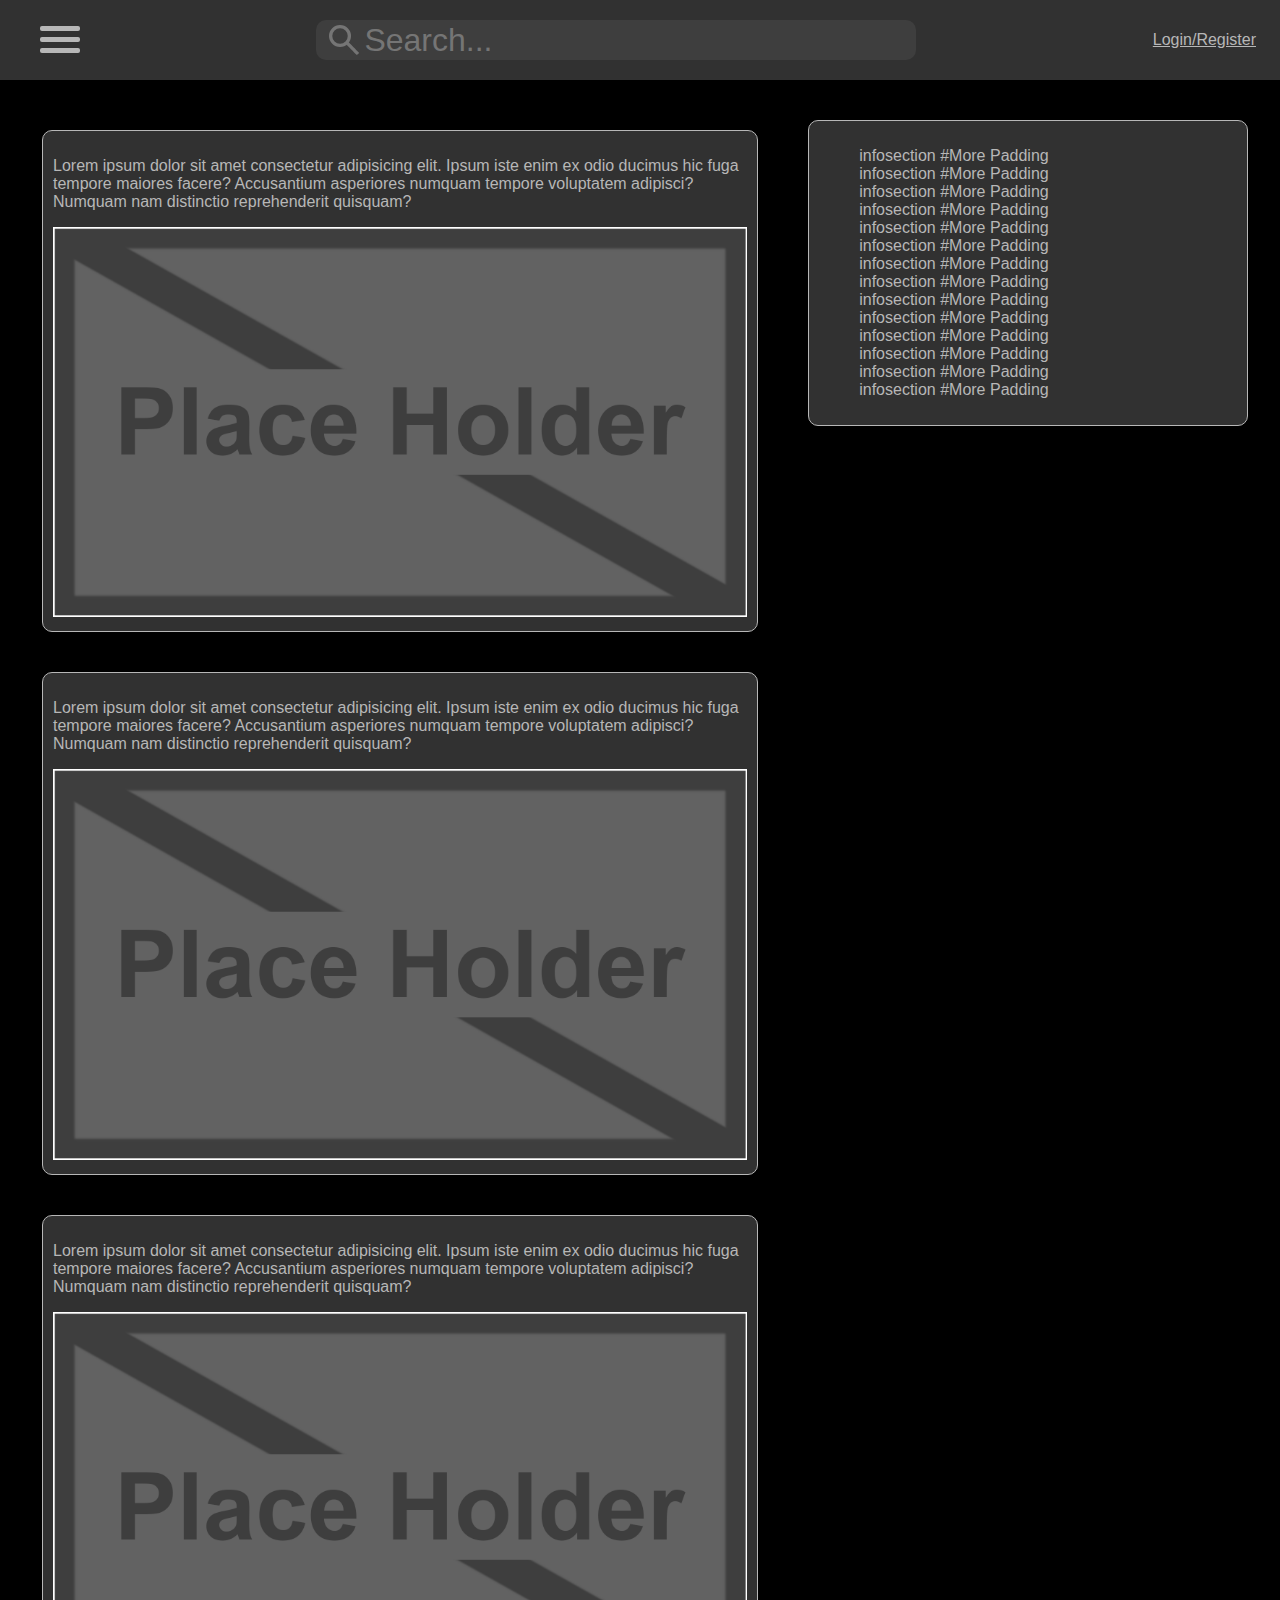
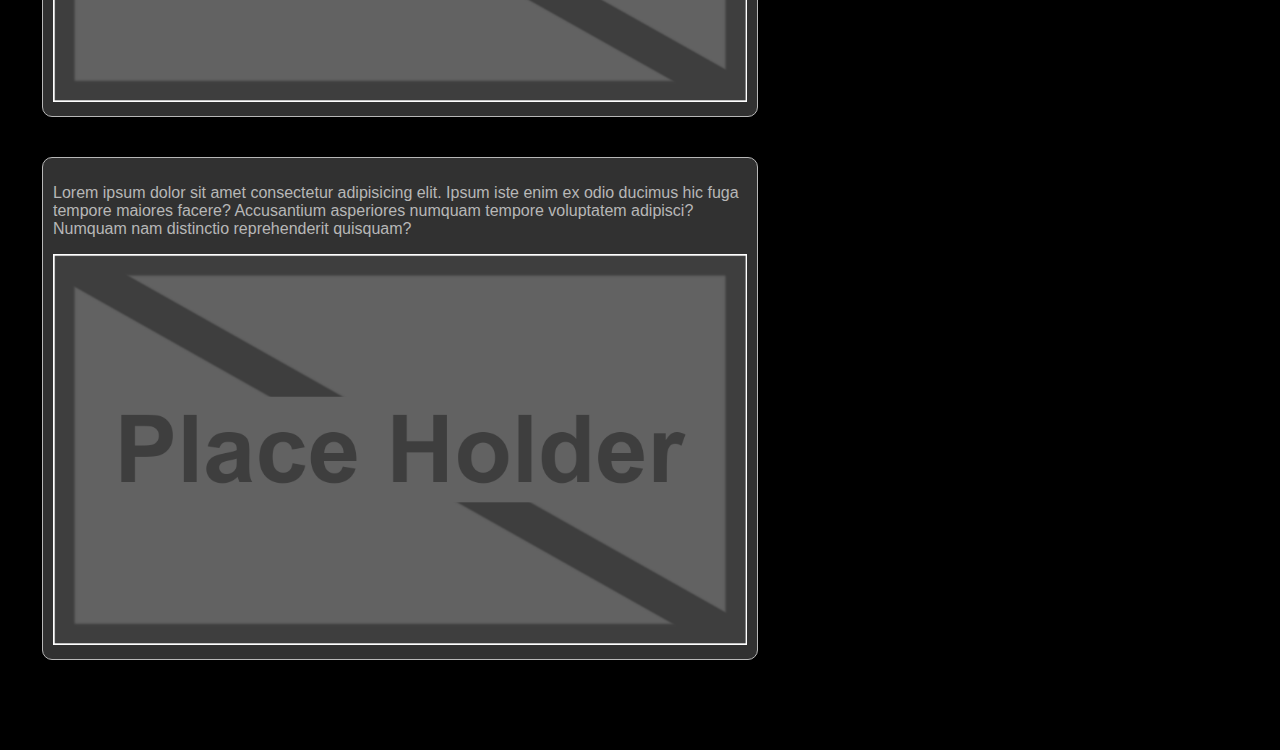
<file: index.html>
<!DOCTYPE html>
<html lang="en">

<head>
    <meta charset="UTF-8">
    <meta http-equiv="X-UA-Compatible" content="IE=edge">
    <meta name="viewport" content="width=device-width, initial-scale=1.0">
    <title>
        Website Title
    </title>
    <link rel="stylesheet" href="Style/globalstyle.css" />
    <link rel="stylesheet" href="Style/indexstyle.css" />
    <script>
        function navFunction(x) {
            var menu = document.getElementById("mainnav");
            var maincontent = document.getElementById("main");
            x.classList.toggle("cross");
            maincontent.classList.toggle("blur")
            menu.classList.toggle("slide");
        }
    </script>
</head>

<body>
    <header>
        <ul>
            <li id="navButton">
                <nav class="menubutton" onclick="navFunction(this)">
                    <div class="menbar0"></div>
                    <div class="menbar1"></div>
                    <div class="menbar2"></div>
                </nav>
            </li>
            <li id="mainSearch">
                <input type="search" placeholder="Search..." />
            </li>
            <li>
                <a href="register.html">Login/Register</a>
            </li>
        </ul>
    </header>
    <nav id="mainnav">
        <ul>
            <li>
                <input type="button" value="navButton" />
            </li>
            <li>
                <input type="button" value="navButton" />
            </li>
            <li>
                <input type="button" value="navButton" />
            </li>
            <li>
                <input type="button" value="navButton" />
            </li>
            <li>
                <input type="button" value="navButton" />
            </li>
            <li>
                <input type="button" value="navButton" />
            </li>
            <li>
                <input type="button" value="navButton" />
            </li>
            <li>
                <input type="button" value="navButton" />
            </li>
            <li>
                <input type="button" value="navButton" />
            </li>
            <li>
                <input type="button" value="navButton" />
            </li>
            <li>
                <input type="button" value="navButton" />
            </li>
            <li>
                <input type="button" value="navButton" />
            </li>
            <li>
                <input type="button" value="navButton" />
            </li>
        </ul>
    </nav>
    <section id="main">
        <section id="mainsection">
            <div class="dummy">
                <p>Lorem ipsum dolor sit amet consectetur adipisicing elit. Ipsum iste enim ex odio ducimus hic fuga
                    tempore maiores facere? Accusantium asperiores numquam tempore voluptatem adipisci? Numquam nam
                    distinctio reprehenderit quisquam?</p>
                <img src="PlaceHolder1920x1080.png" />
            </div>
            <div class="dummy">
                <p>Lorem ipsum dolor sit amet consectetur adipisicing elit. Ipsum iste enim ex odio ducimus hic fuga
                    tempore maiores facere? Accusantium asperiores numquam tempore voluptatem adipisci? Numquam nam
                    distinctio reprehenderit quisquam?</p>
                <img alt="lorem" src="PlaceHolder1920x1080.png" />
            </div>
            <div class="dummy">
                <p>Lorem ipsum dolor sit amet consectetur adipisicing elit. Ipsum iste enim ex odio ducimus hic fuga
                    tempore maiores facere? Accusantium asperiores numquam tempore voluptatem adipisci? Numquam nam
                    distinctio reprehenderit quisquam?</p>
                <img alt="lorem" src="PlaceHolder1920x1080.png" />
            </div>
            <div class="dummy">
                <p>Lorem ipsum dolor sit amet consectetur adipisicing elit. Ipsum iste enim ex odio ducimus hic fuga
                    tempore maiores facere? Accusantium asperiores numquam tempore voluptatem adipisci? Numquam nam
                    distinctio reprehenderit quisquam?</p>
                <img alt="lorem" src="PlaceHolder1920x1080.png" />
            </div>
        </section>
        <section id="infosection">
            <ul>
                <li>
                    infosection #More Padding
                </li>
                <li>
                    infosection #More Padding
                </li>
                <li>
                    infosection #More Padding
                </li>
                <li>
                    infosection #More Padding
                </li>
                <li>
                    infosection #More Padding
                </li>
                <li>
                    infosection #More Padding
                </li>
                <li>
                    infosection #More Padding
                </li>
                <li>
                    infosection #More Padding
                </li>
                <li>
                    infosection #More Padding
                </li>
                <li>
                    infosection #More Padding
                </li>
                <li>
                    infosection #More Padding
                </li>
                <li>
                    infosection #More Padding
                </li>
                <li>
                    infosection #More Padding
                </li>
                <li>
                    infosection #More Padding
                </li>
            </ul>
        </section>
    </section>
</body>

</html>
</file>
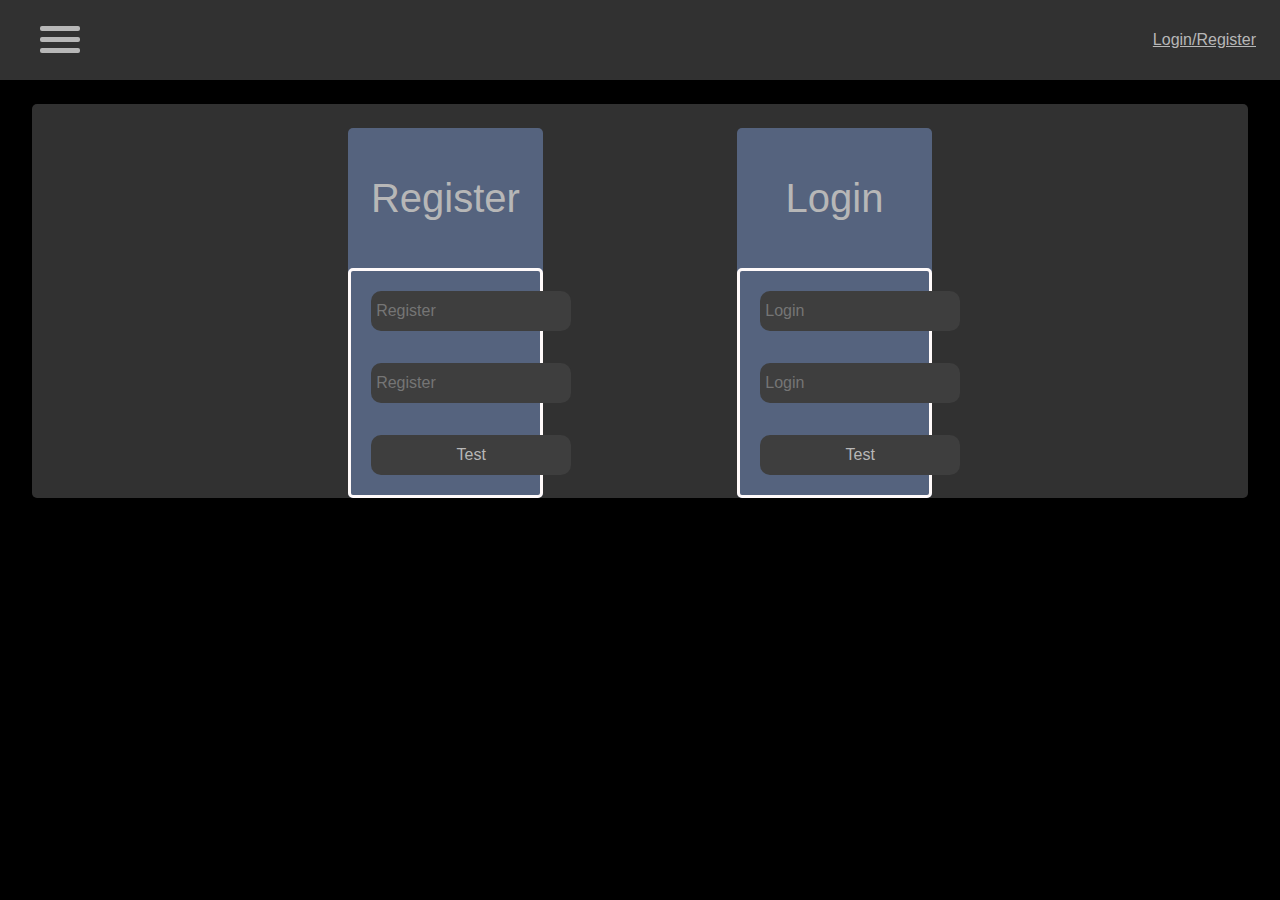
<file: register.html>
<!DOCTYPE html>
<html>
    <head>
        <meta name="viewport" content="width=device-width, initial-scale=1.0" />
        <title>
            Register
        </title>
        <link rel="stylesheet" href="Style/globalstyle.css" />
        <link rel="stylesheet" href="Style/register.css" />
        <script>
            function navFunction(x) {
                var menu = document.getElementById("mainnav");
                var maincontent = document.getElementById("content");
                x.classList.toggle("cross");
                menu.classList.toggle("slide");
            }
        </script>
    </head>
    <body>
        <header>
            <ul>
                <li id="navButton">
                    <nav class="menubutton" onclick="navFunction(this)">
                        <div class="menbar0"></div>
                        <div class="menbar1"></div>
                        <div class="menbar2"></div>
                    </nav>
                </li>
                <li>
                    <a href="register.html">Login/Register</a>
                </li>
            </ul>
        </header>
        <nav id="mainnav">
            <ul>
                <li>
                    <input type="button" value="YEP PRESS ME" />
                </li>
                <li>
                    <input type="button" value="YEP PRESS ME" />
                </li>
                <li>
                    <input type="button" value="YEP PRESS ME" />
                </li>
                <li>
                    <input type="button" value="YEP PRESS ME" />
                </li>
                <li>
                    <input type="button" value="YEP PRESS ME" />
                </li>
            </ul>
        </nav>
        <section id="main">
            <ul id="split">
                <li>
                    <div class="register">
                        <h1>Register</h1>
                        <div class="box">
                        <input placeholder="Register" />
                        <input placeholder="Register" />
                        <input type="button" value="Test" />
                        </div>
                    </div>
                </li>
                <li>
                    <div class="login">
                        <h1>Login</h1>
                        <div class="box">
                        <input placeholder="Login" />
                        <input placeholder="Login" />
                        <input type="button" value="Test" />
                        </div>
                    </div>
                </li>
            </ul>
        </section>
</html>
</file>
<file: Style/globalstyle.css>
@import url("root.css");


body {
    background-color: var(--background-color);
    color: var(--font-color);
    font-family: Helvetica;
    font-size: 100%;
    margin: 0em;
    padding: 0em;
}

h1 {
    font-size: 2.5em;
    line-height: 3.5em;
    font-weight: 100;
    margin: 0em;
}

h2 {
    font-size: 1.563em;
    line-height: 1.8em;
    margin: 0em;
    padding: 1.25em;
    text-align: left;
}

h3 {
    font-size: 1.3em;
    line-height: 1em;
    margin: 0em;
    padding: 1em;
    text-align: left;
}

img {
    max-width: 100%;
    max-height: 100%;
}

a {
    color: var(--font-color);
}

input {
    font: inherit;
    height: 1.5em;
    color: var(--font-color);
    border: none;
    border-radius: 10px;
    border: 3px solid transparent;
    background-color: #3e3e3e;
    height: 40px;
    min-width: 180px;
    box-sizing: border-box;
}

input[type=search] {
    background-image: url(SearchIconGrey.svg);
    background-position: 10px;
    background-repeat: no-repeat;
    background-size: 30px 30px;
    padding-left: 45px;
    height: 40px;
    width: 600px;
}

input:focus {
    border: 3px solid var(--font-color);
    outline: none;
}

input:hover {
    border: 3px solid var(--font-color);
}

input[type=button] {
    height: 40px;
    min-width: 180px;
}

/*Header*/
header {
    background-color: var(--main-color);
    height: var(--header-pfush);
    overflow: hidden;
    display: flex;
    position: sticky;
    top: 0;
}

header ul {
    width: 95%;
    max-height: 95%;
    display: inline-flex;
    align-items: center;
    list-style: none;
    justify-content: space-between;
}

header ul li {
    display: inline-block;

}

header ul li#mainSearch {
    font-size: xx-large;
}

header ul li:not(#mainSearch):hover {
    background-color: #3e3e3e;
    border-radius: 4px;
}

/*menu button*/
#navButton {
    height: 40px;
    width: 40px;
}

.menubutton {
    height: 40px;
    width: 40px;
}

.menbar0,
.menbar1,
.menbar2 {
    width: 100%;
    height: 0.313em;
    background-color: var(--font-color);
    margin: 6px 0;
    border-radius: 2px;
    transition: 0.5s;
}

.cross .menbar0 {
    -webkit-transform: rotate(-45deg) translate(-9px, 6px);
    transform: rotate(-45deg) translate(-9px, 6px);
}

.cross .menbar1 {
    transform: scaleX(0);
}

.cross .menbar2 {
    -webkit-transform: rotate(45deg) translate(-8px, -8px);
    transform: rotate(45deg) translate(-8px, -8px);
}

/*mainNav*/
#mainnav {
    position: fixed;
    background-color: var(--main-color);
    display: block;
    max-width: 60%;
    top: var(--header-pfush);
    bottom: 0;
    width: 15em;
    transition: transform .5s ease;
    transform: translateX(-101%);
    -webkit-transform: translateX(-101%);
    padding: 20px 0 50px 0;
}

#mainnav ul {
    display: flex;
    flex-direction: column;
    max-width: 100%;
    height: 100%;
    align-items: center;
    padding: 0;
    margin: 0;
    list-style-type: none;
    overflow-y: scroll;

}

#mainnav ul li {
    margin-bottom: 2em;

}

#mainnav ul li:last-child {
    margin: auto 0 0 0;
}

nav.slide {
    transform: translateX(0) !important;
    -webkit-transform: translateX(0) !important;
}
</file>
<file: Style/indexstyle.css>
@import url("root.css");

#main {
    margin: 2.5em auto;
    width: 95%;
    display: flex;
    align-items: flex-start;
}

#mainsection {
    /* background-color: var(--main-color); */
    width: 60%;
    padding: 10px;
    border-radius: 10px;
}

#mainsection div {
    background: var(--main-color);
    padding: 10px;
    border-radius: 10px;
    border: 1.5px solid;
    margin-bottom: 2.5em;
}

#infosection {
    background-color: var(--main-color);
    padding: 10px;
    width: 35%;
    margin-left: 2.5em;
    border-radius: 10px;
    position: sticky;
    top: 7.5em;
    border: 1.5px solid;
}

#infosection ul {
    list-style-type: none;
}
</file>
<file: Style/register.css>
@import url("root.css");

#main{
    width: 95%;
    background-color: var(--main-color);
    margin: auto;
    border-radius: 5px;
    margin-top: 1.5em;
}
#split{
    list-style-type: none;
    display: flex;
    justify-content: space-evenly;
    width: 80%;
    padding: 0;
    margin: auto;
}
#split li{
    width: 20%;
    margin-top: 1.5em;
}
#split div{
    text-align: center;
    display: flex;
    flex-direction: column;
    background-color: rgb(85, 99, 126);
    border-radius: 5px;
}
#split div input{
    margin: auto;
    margin-bottom: 2em;

}
#split .box{
    border: snow;
    border-style: solid;
    padding: 20px;
}
.box input[type=button]{
    margin-bottom: 0 !important;
}
input{
    width: 200px;
}
</file>
